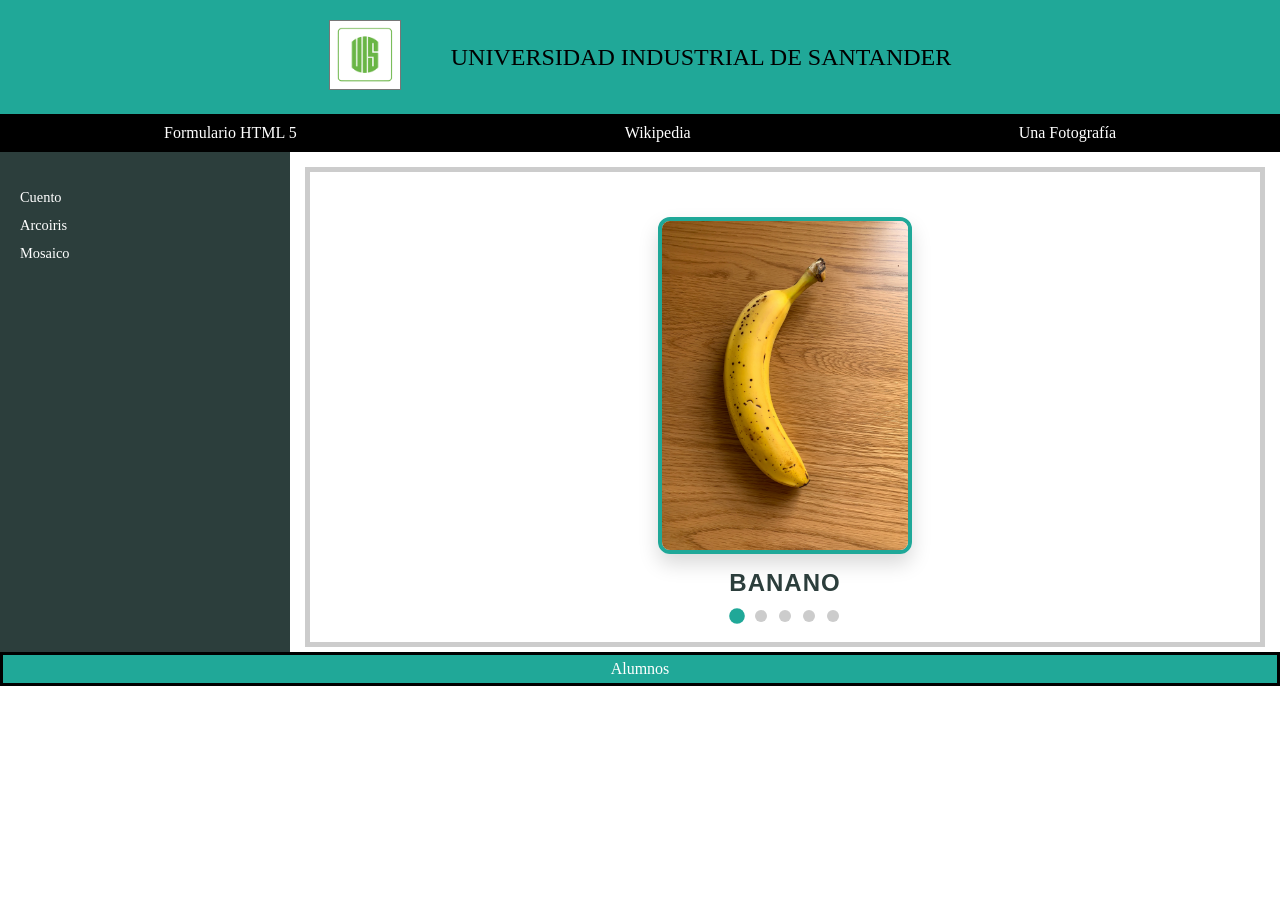
<file: index.html>
<!DOCTYPE html>
<html lang="es">
<head>
    <meta charset="UTF-8">
    <meta name="viewport" content="width=device-width, initial-scale=1.0">
    <title>Grid-flex-tooltip</title>
    <link rel="stylesheet" href="./css/style.css">
</head>
<body>
    <header>
        <a href="./pages/carrusel.html" target="contenedor_principal">
            <img src="./images/Logo.png" alt="Logo_uis" class="Logo">
        </a>
        <h1>UNIVERSIDAD INDUSTRIAL DE SANTANDER</h1>
    </header>
    
    <nav class="Menu">
        <ul>
            <li><a href="./pages/forms.html" target="contenedor_principal" data-tooltip="Formulario HTML 5">Formulario HTML 5</a></li>
            <li><a href="https://es.wikipedia.org/wiki/Wikipedia:Portada" target="contenedor_principal" data-tooltip="Wikipedia">Wikipedia</a></li>
            <li><a href="./images/megumin.png" target="contenedor_principal" data-tooltip="Una Fotografía">Una Fotografía</a></li>
        </ul>
    </nav>

    <div class="main-container">
        <nav class="Lateral">
            <ul>
                <li><a href="./pages/cuento.html" target="contenedor_principal" data-tooltip="Cuento">Cuento</a></li>
                <li><a href="./pages/arcoiris.html" target="contenedor_principal" data-tooltip="Arcoiris">Arcoiris</a></li>
                <li><a href="./pages/mosaico.html" target="contenedor_principal" data-tooltip="Mosaico">Mosaico</a></li>
            </ul>
        </nav>

        <section class="Contenido">
            <iframe src="./pages/carrusel.html" name="contenedor_principal" id="main_iframe" frameborder="0"></iframe>
        </section>
    </div>

    <footer>
        <a href="./pages/footer.html" target="contenedor_principal" data-tooltip="Alumnos" class="Alumnos">Alumnos</a>
    </footer>
</body>
</html>
</file>
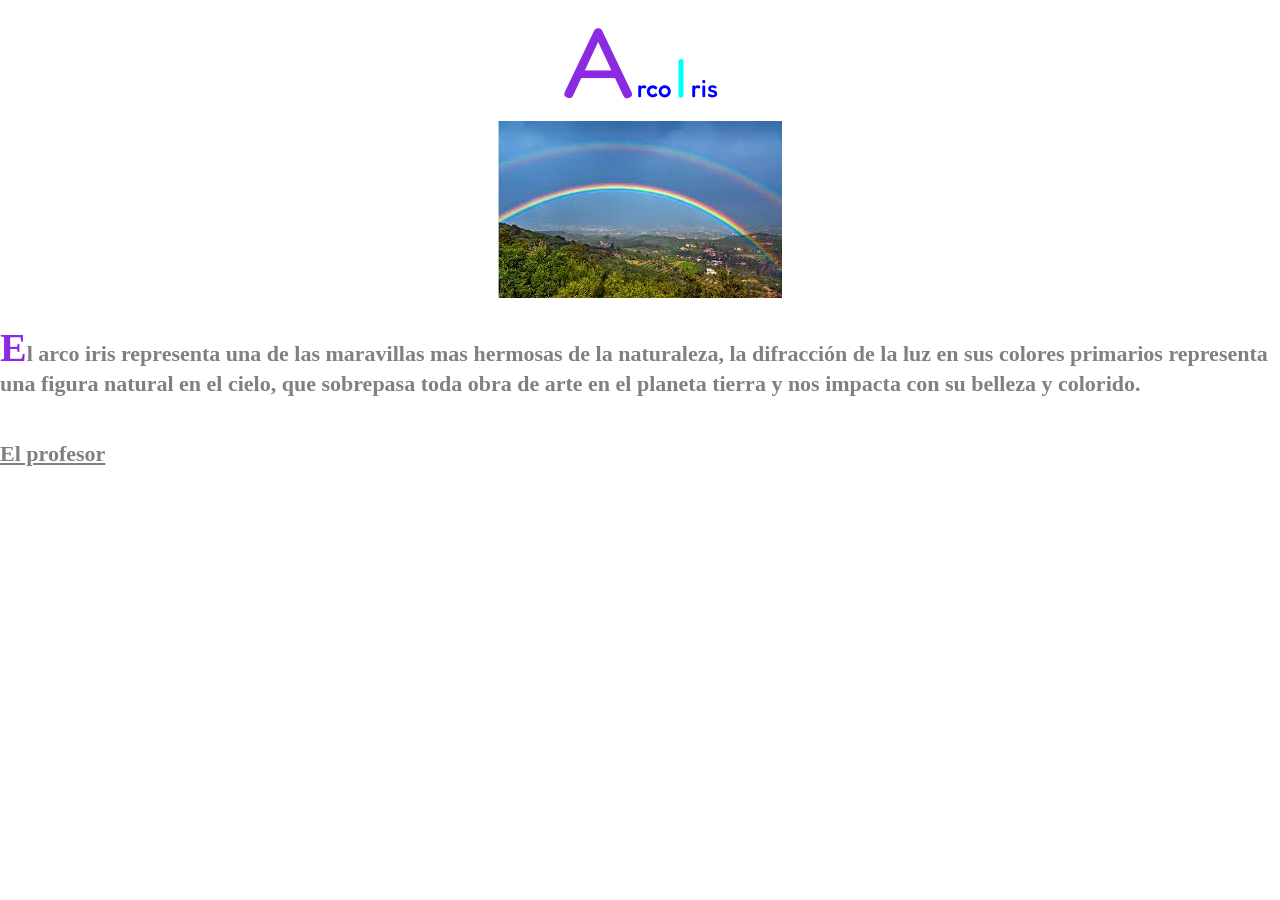
<file: pages/arcoiris.html>
<!DOCTYPE html>
<html>
    <head>
        <link rel="stylesheet" href="../css/style.css">
        <link rel="preconnect" href="https://fonts.googleapis.com">
        <link rel="preconnect" href="https://fonts.gstatic.com" crossorigin>
        <link href="https://fonts.googleapis.com/css2?family=Fredoka:wght@300..700&display=swap" rel="stylesheet">
    </head>

    <body>
        <div class="arcoiris center">
        <span>A</span>
        <span>rco</span>
        <span>I</span>
        <span>ris</span>
        </div>
        <div class="center">
            <img src="../images/arcoiris.jpg" alt="Arco Iris">
        </div>
        <p class="arcoiris-text">
            El arco iris representa una de las maravillas mas hermosas de la naturaleza, la difracción de la luz en sus colores primarios representa una figura natural en el cielo, que sobrepasa toda obra de arte en el planeta tierra y nos impacta con su belleza y colorido.
        </p>
        <p class="par2">   
            El profesor
        </p>
    </body>

</html>
</file>
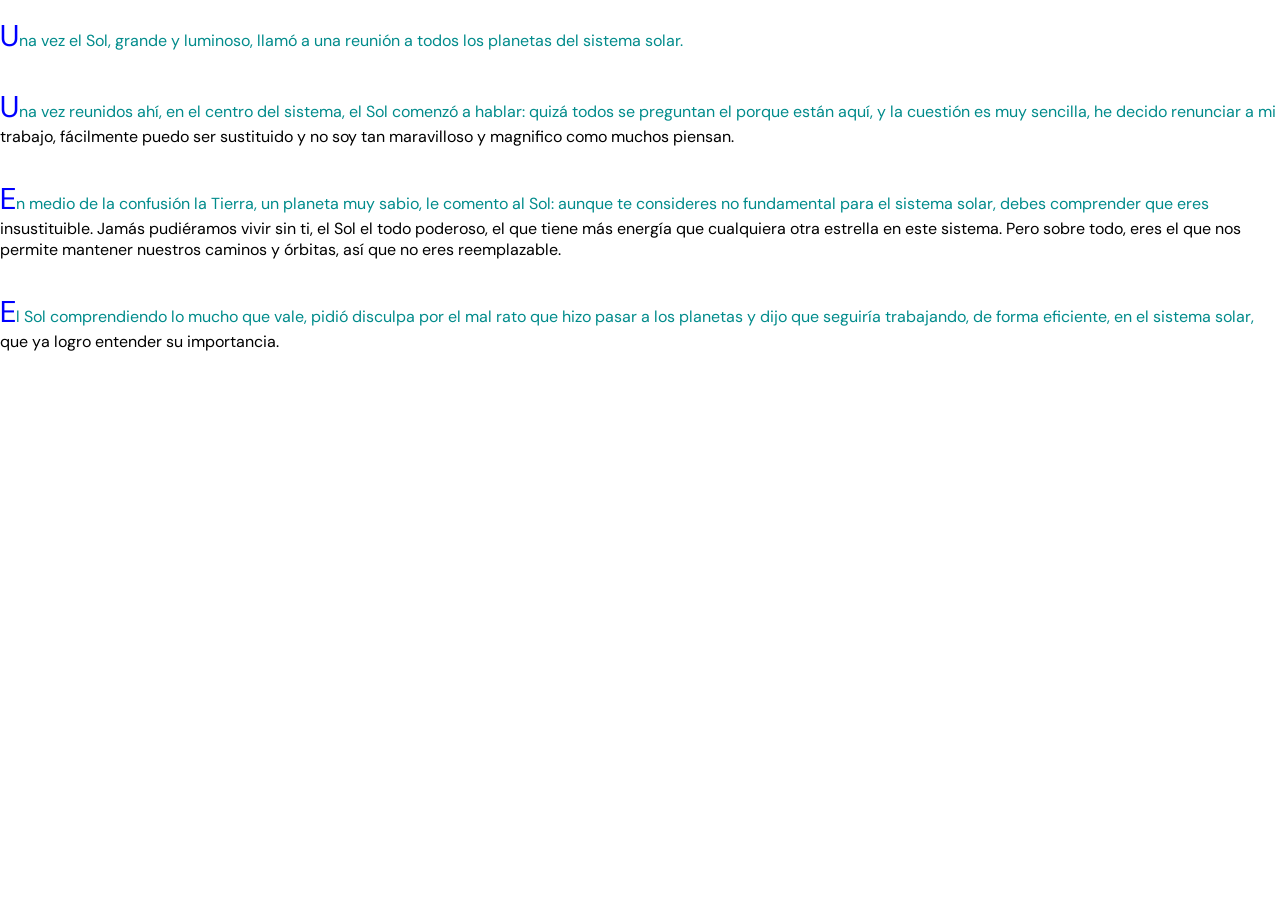
<file: pages/cuento.html>
<!DOCTYPE html>
<html>
    <head>
        <link rel="stylesheet" href="../css/style.css">
        <link rel="preconnect" href="https://fonts.googleapis.com">
        <link rel="preconnect" href="https://fonts.gstatic.com" crossorigin>
        <link href="https://fonts.googleapis.com/css2?family=DM+Sans:ital,opsz,wght@0,9..40,100..1000;1,9..40,100..1000&display=swap" rel="stylesheet">
    </head>

    <body>
        <p class = "cuento">
            Una vez el Sol, grande y luminoso, llamó a una reunión a todos los planetas del sistema solar.
        </p>
        <p class = "cuento">
            Una vez reunidos ahí, en el centro del sistema, el Sol comenzó a hablar: quizá todos se preguntan el porque están aquí, y la cuestión es muy sencilla, he decido renunciar a mi trabajo, fácilmente puedo ser sustituido y no soy tan maravilloso y magnifico como muchos piensan.
        </p>
        <p class = "cuento">    
            En medio de la confusión la Tierra, un planeta muy sabio, le comento al Sol: aunque te consideres no fundamental para el sistema solar, debes comprender que eres insustituible. Jamás pudiéramos vivir sin ti, el Sol el todo poderoso, el que tiene más energía que cualquiera otra estrella en este sistema. Pero sobre todo, eres el que nos permite mantener nuestros caminos y órbitas, así que no eres reemplazable.
        </p>
        <p class = "cuento"> 
            El Sol comprendiendo lo mucho que vale, pidió disculpa por el mal rato que hizo pasar a los planetas y dijo que seguiría trabajando, de forma eficiente, en el sistema solar, que ya logro entender su importancia.
        </p>

    </body>

</html>
</file>
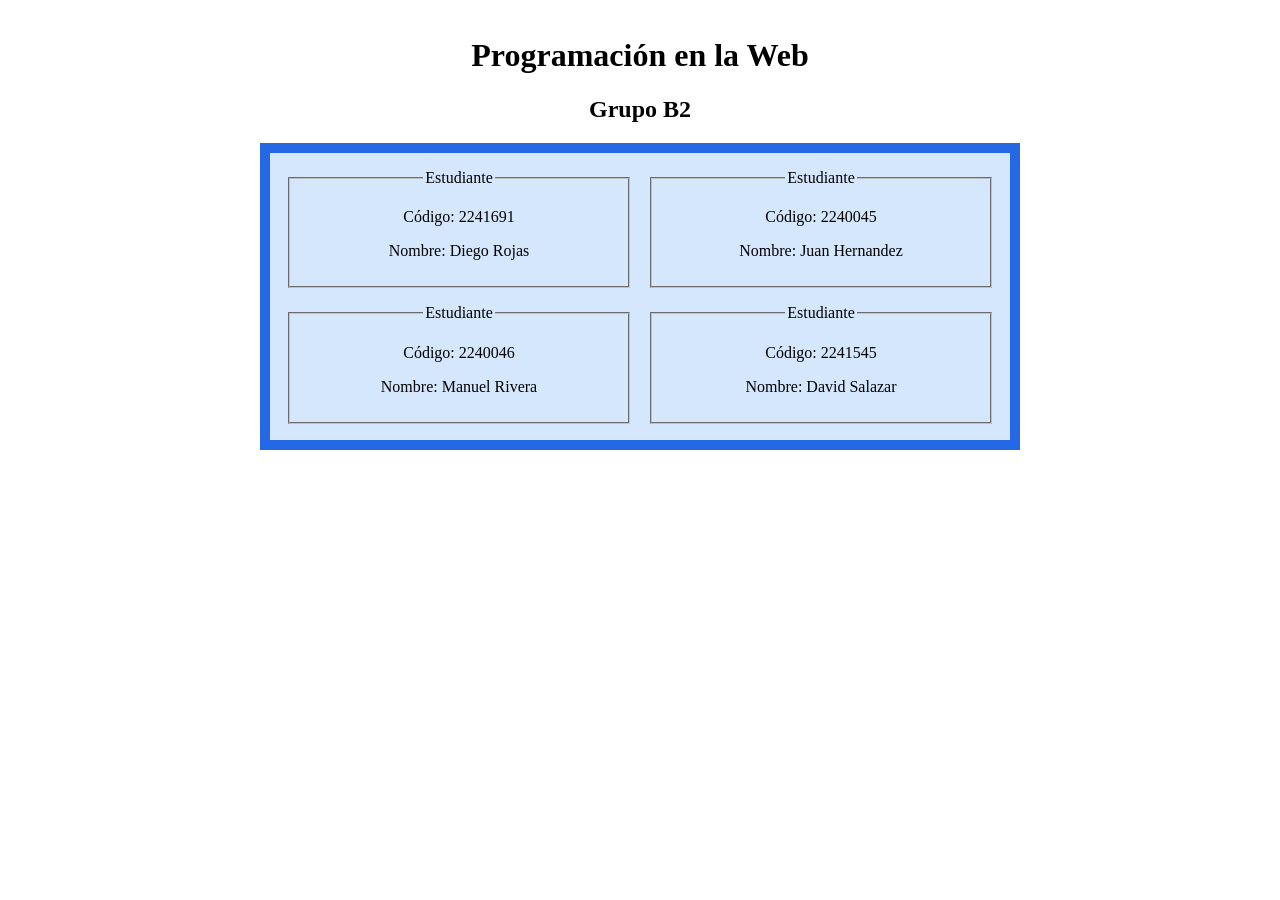
<file: pages/footer.html>
<!DOCTYPE html>
<html lang="en">
<head>
    <meta charset="UTF-8">
    <meta name="viewport" content="width=device-width, initial-scale=1.0">
    <title>Document</title>
    <style>
        body {
            display: flex;
            flex-direction: column;
            align-items: center;
            margin: 0;
            padding: 16px;
            text-align: center;
        }

        .contenedor {
            border: 10px solid rgb(36, 104, 230);
            background-color: #d4e7fc;
            padding: 16px;
            width: min(760px, 96vw);
            box-sizing: border-box;
        }

        .cuadricula {
            display: grid;
            grid-template-columns: repeat(2, 1fr);
            gap: 16px;
            width: 100%;
            text-align: center;
        }

        @media (max-width: 520px) {
            .contenedor {
                border-color: rgb(172, 25, 172);
                background-color: #eeb9d6;
            }

            .contenedor,
            .contenedor p,
            .contenedor legend {
                font-size: 12px;
            }
        }
    </style>
</head>
<body>
    <header>
        <h1>Programación en la Web</h1>
        <h2>Grupo B2</h2>
    </header>
    <div class="contenedor">
    <div class="cuadricula">
        <fieldset>
            <legend>Estudiante</legend>
            <p>Código: 2241691</p>
            <p>Nombre: Diego Rojas</p>
        </fieldset>

        <fieldset>
            <legend>Estudiante</legend>
            <p>Código: 2240045</p>
            <p>Nombre: Juan Hernandez</p>
        </fieldset>

        <fieldset>
            <legend>Estudiante</legend>
            <p>Código: 2240046</p>
            <p>Nombre: Manuel Rivera</p>
        </fieldset>

        <fieldset>
            <legend>Estudiante</legend>
            <p>Código: 2241545</p>
            <p>Nombre: David Salazar</p>
        </fieldset>
    </div>
    </div>
</body>
</html>
</file>
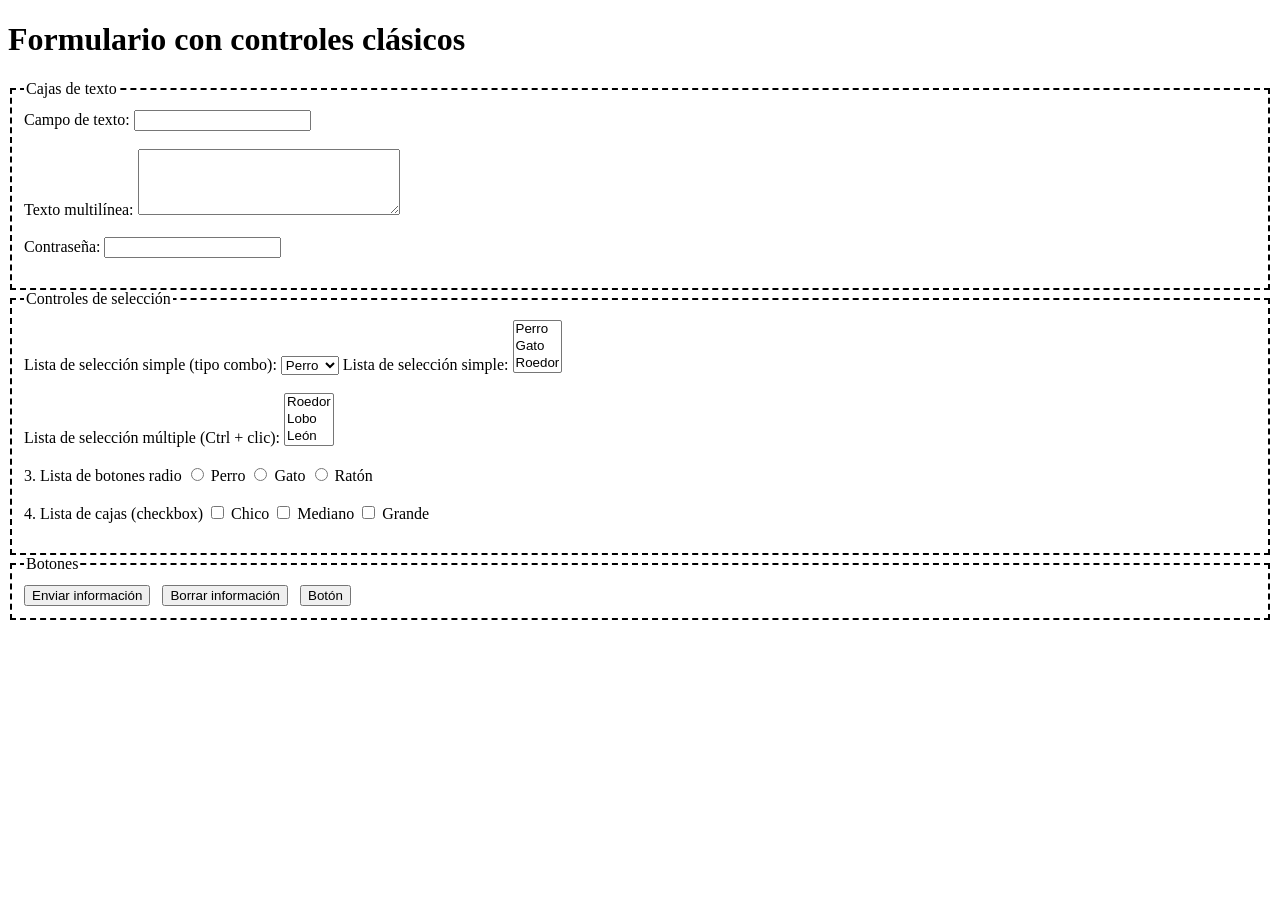
<file: pages/forms.html>
<!DOCTYPE html>
<html lang="en">
<head>
    <meta charset="UTF-8">
    <meta name="viewport" content="width=device-width, initial-scale=1.0">
    <title>Document</title>
    <style>
        fieldset {
            border: 2px dashed #000;
            padding: 12px;
        }

        .fila-botones {
            display: flex;
            gap: 12px;
            align-items: flex-start;
            flex-wrap: nowrap;
        }
    </style>
</head>
<body>      
    <header><h1>Formulario con controles clásicos</h1></header> <!-- Título del encabezado -->
    <form>
        <fieldset>
            <legend>Cajas de texto</legend>

            <label for="name">Campo de texto:</label> <!-- Etiqueta para el campo de nombre -->
            <input type="text" id="campo" name="campo"><br><br> <!-- Campo de texto para el nombre -->

            <label for="message">Texto multilínea:</label> <!-- Etiqueta para el campo de texto multilínea -->
            <textarea id="message" name="message" rows="4" cols="30"></textarea><br><br> <!-- Campo de texto multilínea -->

            <label for="password">Contraseña:</label> <!-- Etiqueta para el campo de contraseña -->
            <input type="password" id="password" name="password"><br><br> <!-- Campo de contraseña -->

        </fieldset>
    </form>

    <form>
        <fieldset>
            <legend>Controles de selección</legend>

            <label for="combo">Lista de selección simple (tipo combo):</label>
            <select id="combo" name="combo">
                <option value="opcion1">Perro</option>
                <option value="opcion2">Gato</option>
                <option value="opcion3">Ratón</option>
            </select>

            <label for="listaSimple">Lista de selección simple:</label>
            <select id="listaSimple" name="listaSimple" size="3">
                <option value="respuesta1">Perro</option>
                <option value="respuesta2">Gato</option>
                <option value="respuesta3">Roedor</option>
            </select>
            </div><br><br>

            <label for="listaMultiple">Lista de selección múltiple (Ctrl + clic):</label>
            <select id="listaMultiple" name="listaMultiple" size="3" multiple>
                <option value="multi1">Roedor</option>
                <option value="multi2">Lobo</option>
                <option value="multi3">León</option>
            </select><br><br>

            <span>3. Lista de botones radio</span>
            <input type="radio" id="radio1" name="opcionRadio" value="radio1">
            <label for="radio1">Perro</label>
            <input type="radio" id="radio2" name="opcionRadio" value="radio2">
            <label for="radio2">Gato</label>
            <input type="radio" id="radio3" name="opcionRadio" value="radio3">
            <label for="radio3">Ratón</label><br><br>

            <span>4. Lista de cajas (checkbox)</span>
            <input type="checkbox" id="check1" name="checks" value="check1">
            <label for="check1">Chico</label>
            <input type="checkbox" id="check2" name="checks" value="check2">
            <label for="check2">Mediano</label>
            <input type="checkbox" id="check3" name="checks" value="check3">
            <label for="check3">Grande</label><br><br>
        </fieldset>
    </form>

    <form>
        <fieldset>
            <legend>Botones</legend>

            <div class="fila-botones">
                <input type="submit" value="Enviar información">
                <input type="reset" value="Borrar información">
                <input type="button" value="Botón">
            </div>
        </fieldset>
    </form>
</body>
</html>
</file>
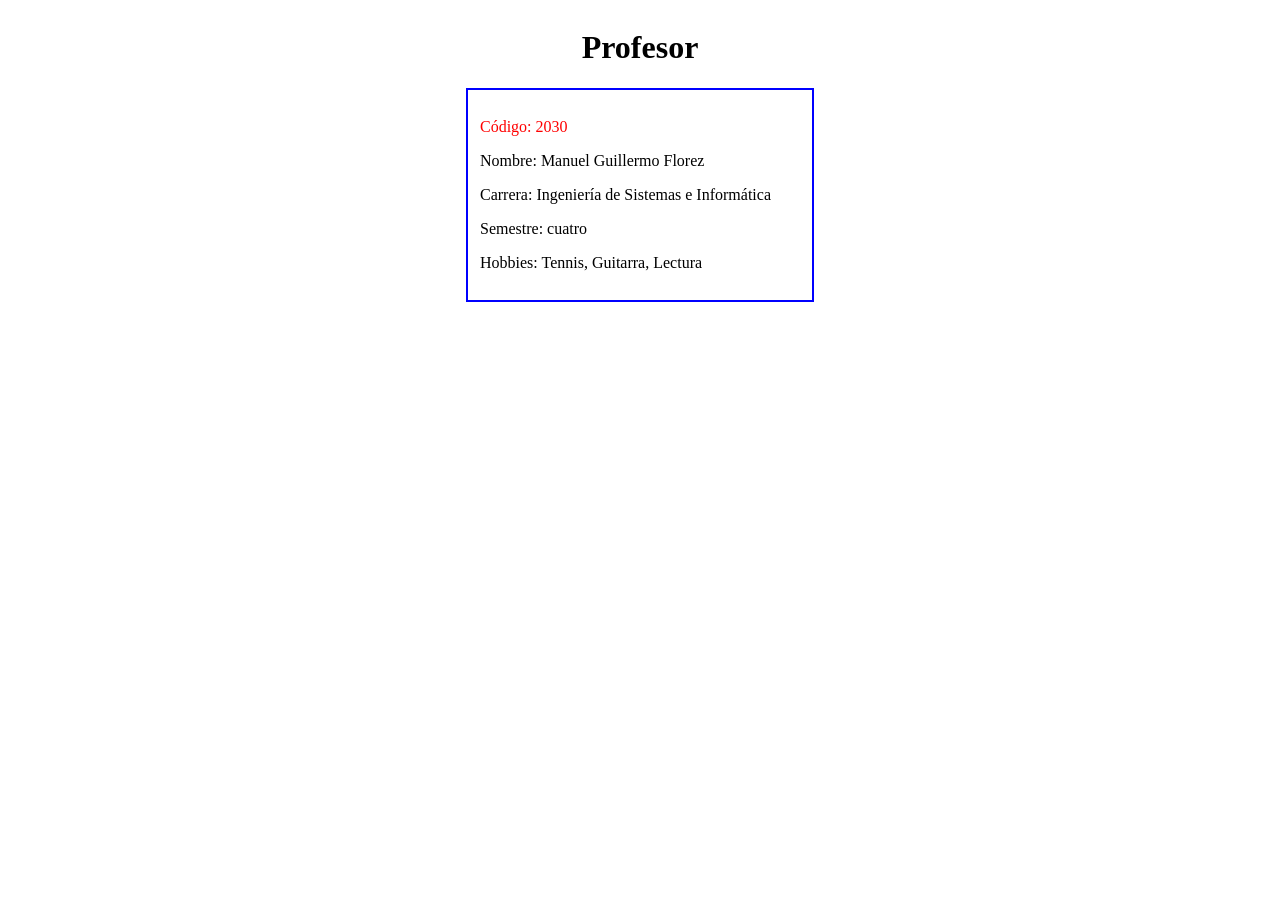
<file: pages/texto.html>
<!DOCTYPE html>
<html lang="en">
<head>
    <meta charset="UTF-8">
    <meta name="viewport" content="width=device-width, initial-scale=1.0">
    <title>Document</title>
    <style>
        body {
            display: flex;
            flex-direction: column;
            align-items: center;
        }

        div {
            border: 2px solid blue;
            padding: 12px;
            width: 320px;
            
        }

        .codigo {
            color: red;
        }
    </style>
</head>
<body>
    <header><h1>Profesor</h1></header>
    <div>
        <p class="codigo">Código: 2030</p>
        <p>Nombre: Manuel Guillermo Florez</p>
        <p>Carrera: Ingeniería de Sistemas e Informática</p>
        <p>Semestre: cuatro</p>
        <p>Hobbies: Tennis, Guitarra, Lectura</p>
    </div>
</body>
</html>
</file>
<file: css/style.css>
/* Paleta de colores basada en la imagen */
:root {
    --uis-turquesa: #20a898;
    --uis-negro: #000000;
    --uis-gris-oscuro: #2c3e3c;
    --uis-texto-claro: #ffffff;
}

body {
    margin: 0;
    font-family: 'Times New Roman', Times, serif;
    display: flex;
    flex-direction: column;
    height: 100vh;
}

/* Header */
header {
    background-color: var(--uis-turquesa);
    display: flex;
    align-items: center;
    padding: 20px;
    justify-content: center;
}

.Logo {
    width: 60px;
    height: auto;
    background-color: white; /* Recuadro blanco del logo */
    padding: 5px;
    border: 1px solid #777;
    margin-right: 50px;
}

header h1 {
    font-size: 1.5rem;
    color: var(--uis-negro);
    font-weight: normal;
}

/* Menú Superior */
.Menu {
    background-color: var(--uis-negro);
}

.Menu ul {
    display: flex;
    justify-content: space-around;
    list-style: none;
    margin: 0;
    padding: 10px 0;
}

.Menu a , .Alumnos{
    color: var(--uis-texto-claro);
    text-decoration: none;
}

/* Cuerpo Principal */
.main-container {
    display: flex;
    flex-direction: row; /* Alinea los hijos horizontalmente */
    align-items: stretch; /* Hace que ambos midan lo mismo de alto */
    min-height: 500px;    /* Ajusta según necesites */
    background-color: #2c3e3c; /* Color gris oscuro de tu imagen */
}

/* Menú Lateral */
.Lateral {
    background-color: var(--uis-gris-oscuro);
    width: 250px;
    padding: 20px;
}

.Lateral ul {
    list-style: none;
    padding: 0;
}

.Lateral li {
    margin-bottom: 10px;
}

.Lateral a {
    color: var(--uis-texto-claro);
    text-decoration: none;
    font-size: 0.9rem;
}

/* Sección del Iframe */
.Contenido {
    flex: 1;
    background-color: white;
    padding: 15px;
    display: flex;
}

iframe {
    width: 100%;
    height: 100%;
    border: 5px solid #ccc; /* El borde que se ve en la imagen */
}

/* Footer */
footer {
    border: 3px solid #000000;
    background-color: var(--uis-turquesa);
    text-align: center;
    padding: 5px;
    color: var(--uis-texto-claro);
}
/* Configuración base para el enlace con tooltip */
[data-tooltip] {
    position: relative;
    cursor: pointer;
}

/* El cuadro del tooltip (oculto por defecto) */
[data-tooltip]::after {
    content: attr(data-tooltip); /* Toma el texto del atributo HTML */
    position: absolute;
    bottom: 125%; /* Aparece arriba del enlace */
    left: 50%;
    transform: translateX(-50%);
    background-color: rgba(0, 0, 0, 0.85);
    color: #fff;
    padding: 5px 10px;
    border-radius: 4px;
    font-size: 12px;
    white-space: nowrap;
    opacity: 0;
    visibility: hidden;
    transition: opacity 0.3s ease;
    z-index: 100;
    border: 1px solid var(--uis-turquesa);
}

/* La pequeña flecha del tooltip */
[data-tooltip]::before {
    content: "";
    position: absolute;
    bottom: 110%;
    left: 50%;
    transform: translateX(-50%);
    border-width: 5px;
    border-style: solid;
    border-color: rgba(0, 0, 0, 0.85) transparent transparent transparent;
    opacity: 0;
    visibility: hidden;
    transition: opacity 0.3s ease;
    z-index: 100;
}

/* Mostrar al pasar el mouse */
[data-tooltip]:hover::after,
[data-tooltip]:hover::before {
    opacity: 1;
    visibility: visible;
}

/* Ajuste para la barra lateral: que el tooltip salga a la derecha en lugar de arriba si prefieres */
.Lateral [data-tooltip]::after {
    bottom: auto;
    left: 105%; /* Mueve el tooltip a la derecha del texto */
    top: 50%;
    transform: translateY(-50%);
}

.Lateral [data-tooltip]::before {
    bottom: auto;
    left: 100%;
    top: 50%;
    transform: translateY(-50%);
    border-color: transparent rgba(0, 0, 0, 0.85) transparent transparent;
}
/* CUENTO */
.cuento{
    font-family:"DM Sans"
}
.cuento::first-letter{
    color: blue;
    font-size: 30px;
}
.cuento::first-line{
    color:darkcyan;
    font-weight: bond;
}

/* Arcoiris */
.center{
    text-align: center;
}

.arcoiris{
    font-family:"Fredoka";
}
.arcoiris span:nth-child(1){color:blueviolet; font-size:100px}
.arcoiris span:nth-child(2){color:blue; font-size:24px; font-weight: 500;}
.arcoiris span:nth-child(3){color:cyan; font-size:55px}
.arcoiris span:nth-child(4){color:blue; font-size:24px; font-weight: 500;}

.arcoiris-text{
    font-size: 22px;
    color:gray;
    font-weight: bold;
}
.arcoiris-text::first-letter{
    color:blueviolet;
    font-size:40px;
}

.par2{
    text-decoration: underline;
    font-size: 22px;
    color:gray;
    font-weight: bold;
}
.carrusel-container {
    width: 100%;
    max-width: 600px; /* Ajustado para que quepa bien en tu sección de contenido */
    margin: 20px auto;
    overflow: hidden;
    border: 3px solid var(--uis-turquesa);
    border-radius: 8px;
}

.carrusel {
    display: flex;
    overflow-x: auto;
    scroll-snap-type: x mandatory; /* Hace que las imágenes "salten" a su posición */
    scroll-behavior: smooth;
    gap: 10px;
    padding: 15px;
    background-color: #f9f9f9;
}

/* Ocultar barra de scroll en navegadores modernos */
.carrusel::-webkit-scrollbar {
    display: none;
}

.fruta-card {
    flex: 0 0 80%; /* En móviles se ve una fruta casi completa */
    scroll-snap-align: center;
    background: white;
    border-radius: 10px;
    box-shadow: 0 4px 6px rgba(0,0,0,0.1);
    text-align: center;
    padding: 10px;
}

.fruta-card img {
    width: 100%;
    height: 200px;
    object-fit: cover;
    border-radius: 5px;
}

.fruta-card p {
    margin-top: 10px;
    font-weight: bold;
    color: var(--uis-gris-oscuro);
}

/* Ajuste para pantallas más grandes (Escritorio) */



/* --- RESPONSIVE < 576px --- */
/* --- RESPONSIVE < 576px --- */
@media (max-width: 576px) {
    .fruta-card {
        flex: 0 0 45%; /* Se ven dos frutas a la vez */
    }
    header {
        flex-direction: column;
        text-align: center;
    }

    .Logo {
        margin-right: 0;
        margin-bottom: 10px;
    }

    /* CORRECCIÓN: Usamos .main-container para que el iframe baje */
    .main-container {
        display: flex;
        flex-direction: column; /* Esto pone el iframe debajo del nav lateral */
        min-height: auto; 
    }

    .Lateral {
        width: 100%; /* El nav ocupa todo el ancho arriba */
        padding: 15px 0;
        text-align: center;
    }

    .Menu ul {
        flex-direction: column;
        align-items: center;
        gap: 10px;
    }

    .Contenido {
        width: 100%;
        padding: 10px;
        box-sizing: border-box; /* Evita que el padding rompa el ancho */
    }

    iframe {
        height: 400px; /* Le damos una altura fija para que sea visible en móvil */
        width: 100%;
    }
}
</file>
